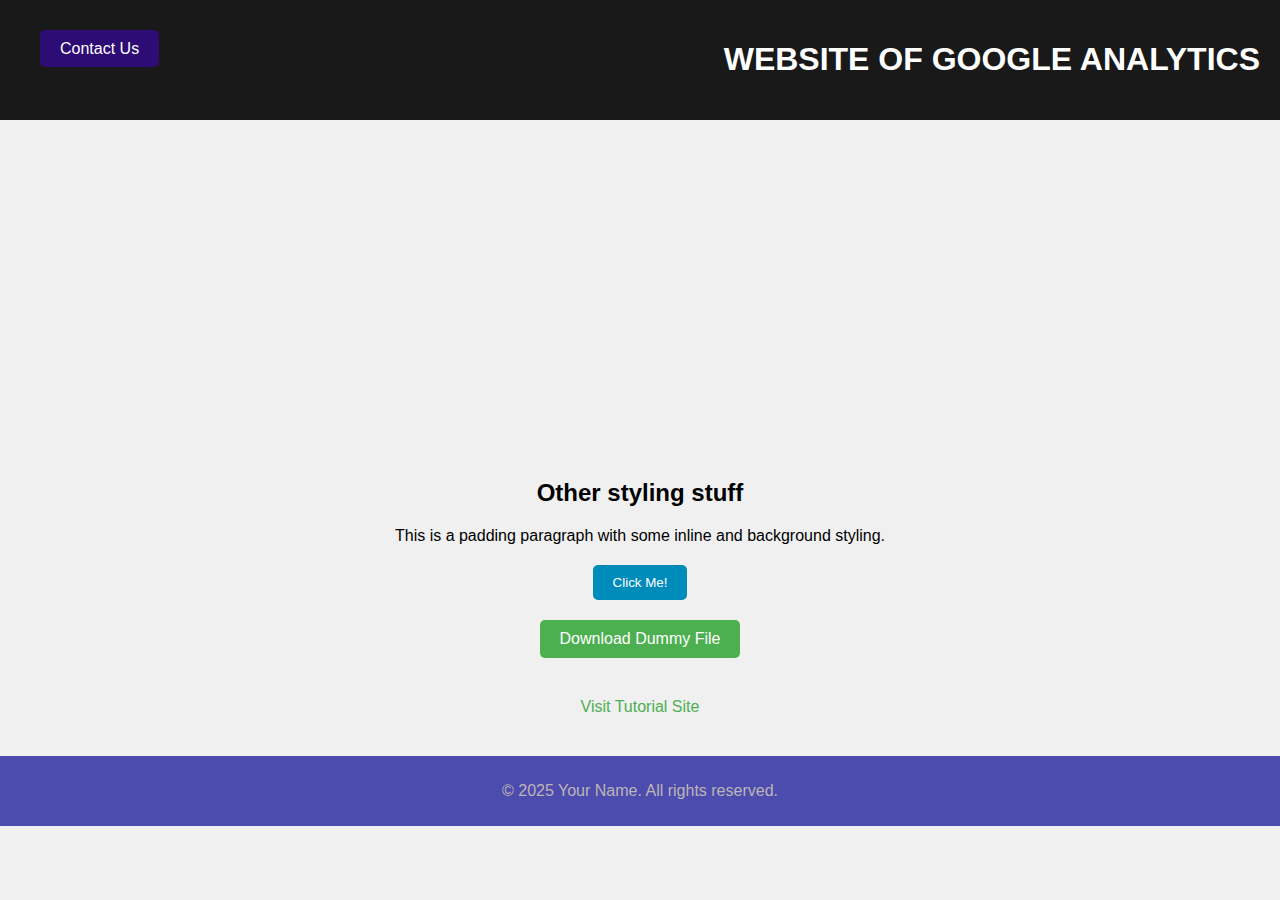
<file: index.html>
<!DOCTYPE html>
<html lang="en">
<head>
    <script src="https://assets.adobedtm.com/236ca7d75265/fb04c013f182/launch-b7ddb7c7c63b-development.min.js" async></script>
    <script src ="at.js"></script>
    <script>
        adobe.target.getOffer({
            "mbox": "target-global-mbox",
            "success": function(offer) {
            adobe.target.applyOffer({
                "mbox": "target-global-mbox",
                "offer": offer
            });
            },
            "error": function(status, error) {
            console.log('Error:', status, error);
            }
        });
    </script>
    <meta charset="UTF-8">
    <meta name="viewport" content="width=device-width, initial-scale=1.0">
    <title>Simple WEB</title>
</head>
<body style="font-family: Arial, sans-serif; text-align: center; background-color: #f0f0f0; margin: 0; padding: 0;">
   
    <header style="background-color: #181918; color: white; padding: 20px 20px; display: flex; justify-content: space-between; ">
        <nav style="margin: 20px;">
            <a href="contact1.html" style="background-color: #2d0c75; color: white; padding: 10px 20px; text-decoration: none; border-radius: 5px;">Contact Us</a>
        </nav>
        <h1>WEBSITE OF GOOGLE ANALYTICS</h1>
    </header>
 
    <main style="padding: 20px;">
        <iframe width="560" height="315" src="https://www.youtube.com/embed/tordSZdd8R4" title="YouTube video player" frameborder="0" allow="accelerometer; autoplay; clipboard-write; encrypted-media; gyroscope; picture-in-picture; web-share" referrerpolicy="strict-origin-when-cross-origin" allowfullscreen></iframe>
        
        <section>
            <h2>Other styling stuff</h2>
            <p style="margin-bottom: 20px;">This is a padding paragraph with some inline and background styling.</p>
            <button style="background-color: #008CBA; color: white; padding: 10px 20px; border: none; border-radius: 5px; cursor: pointer;" onclick="showAlert()" id="button_id">Click Me!</button>
        </section>
        
        <!-- Download Button -->
        <a href="dummyfile.txt" download="dummyfile.txt" style="background-color: #4CAF50; color: white; padding: 10px 20px; text-decoration: none; border-radius: 5px; display: inline-block; margin-top: 20px;">Download Dummy File</a>
        
        <!-- New Outbound Link -->
        <div class="center" style="text-align:center; margin: 20px 0;">
            <a href="https://www.w3schools.com/howto/howto_google_analytics.asp" target="_blank" style="color: #4CAF50; text-decoration: none; display: inline-block; margin-top: 20px;">
                Visit Tutorial Site
            </a>
        </div>
 
    
    
    </main>
 
    <footer style="background-color: #4c4caf; color: rgb(189, 181, 181); padding: 10px 0;">
        <p>&copy; 2025 Your Name. All rights reserved.</p>
    </footer>
 
    <script>
        function showAlert() {
            alert('Button clicked!');
        }
    </script>
</body>
</html>
</file>
